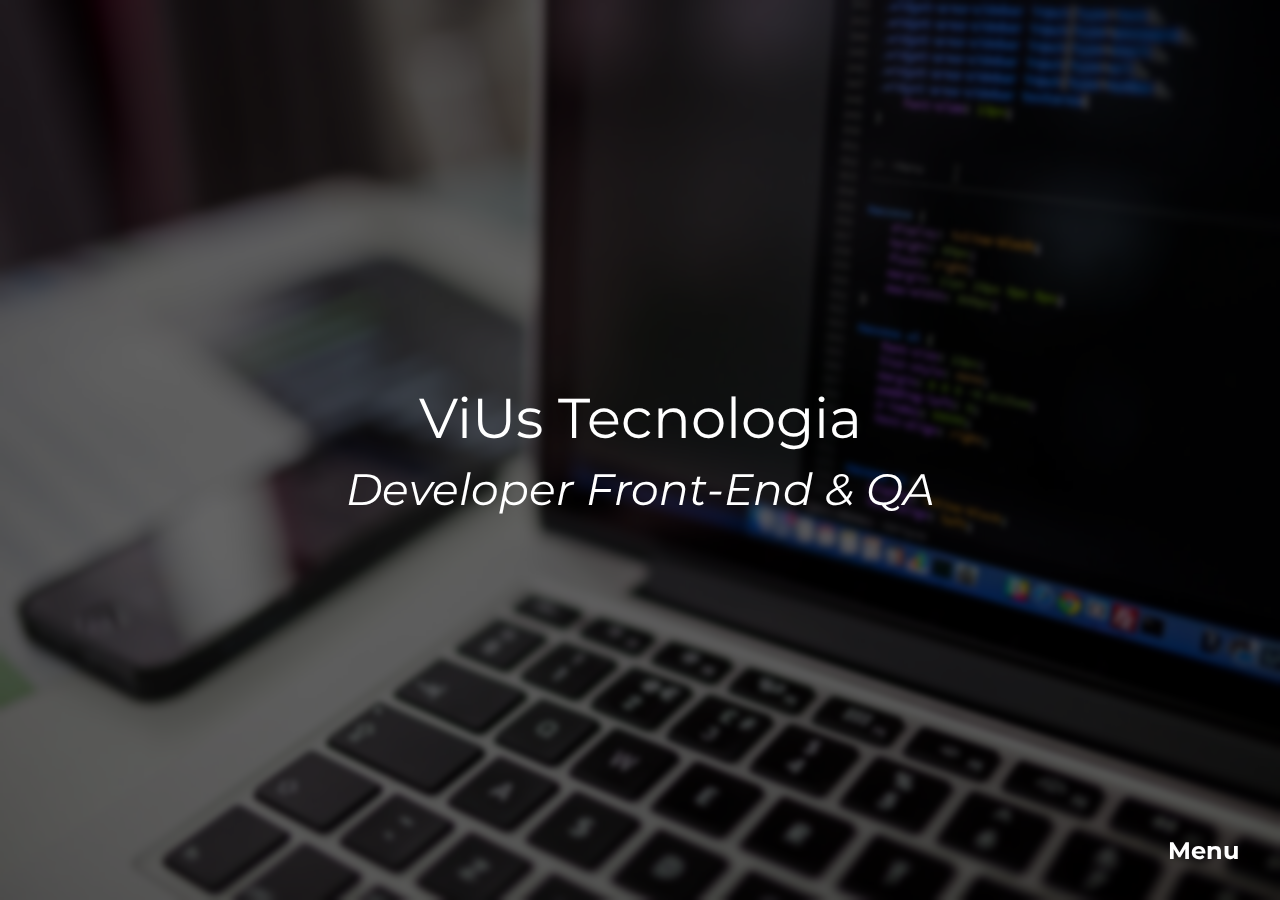
<file: index.html>
<!DOCTYPE html>
<html lang="pt-BR">
<head>
  <meta charset="UTF-8">
  <meta http-equiv="X-UA-Compatible" content="IE=edge">
  <meta name="viewport" content="width=device-width, initial-scale=1.0">
  <link rel="stylesheet" href="./css/menu-hamburguer.css">
  <link rel="stylesheet" href="./css/style.css">
  <link rel="shortcut icon" href="./img/favicon.ico" type="image/x-icon">
  <title>ViUs Tecnologia</title>
</head>
<body>
  <main>
    <h1 id="h1">ViUs Tecnologia</h1>
    <p id="cargo">Developer Front-End & QA</p>
    <a href="./pages/menu.html">Menu</a>
  </main>
  <script src="./main.js"></script>
</body>
</html>
</file>
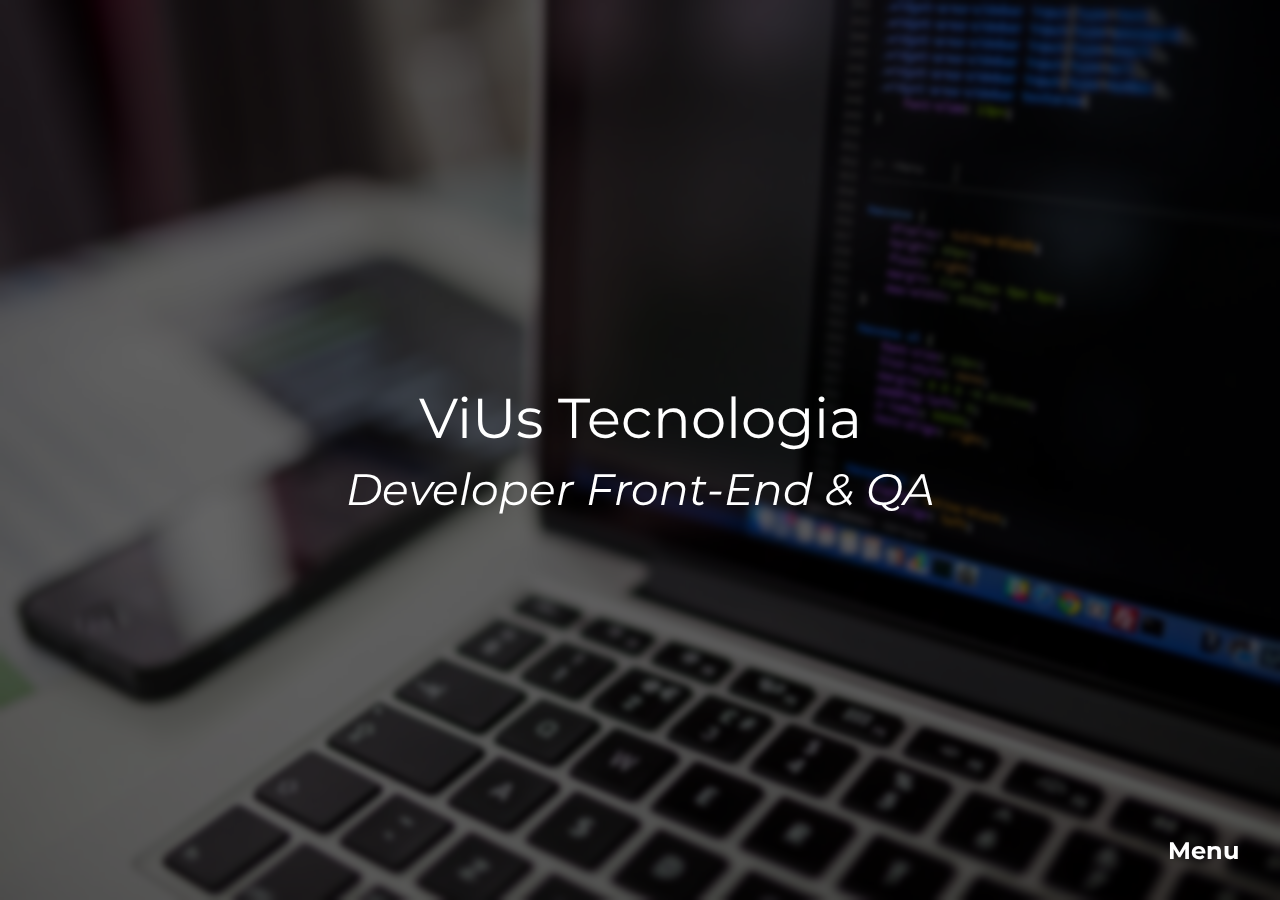
<file: pages/index.html>
<!DOCTYPE html>
<html lang="pt-BR">
<head>
  <meta charset="UTF-8">
  <meta http-equiv="X-UA-Compatible" content="IE=edge">
  <meta name="viewport" content="width=device-width, initial-scale=1.0">
  <link rel="stylesheet" href="../css/menu-hamburguer.css">
  <link rel="stylesheet" href="../css/style.css">
  <link rel="shortcut icon" href="../img/favicon.ico" type="image/x-icon">
  <title>ViUs Tecnologia</title>
</head>
<body>
  <main>
    <h1 onclick="change()" id="h1">ViUs Tecnologia</h1>
    <p>Developer Front-End & QA</p>
    <a href="./menu.html">Menu</a>
  </main>
  <script src="../main.js"></script>
</body>
</html>
</file>
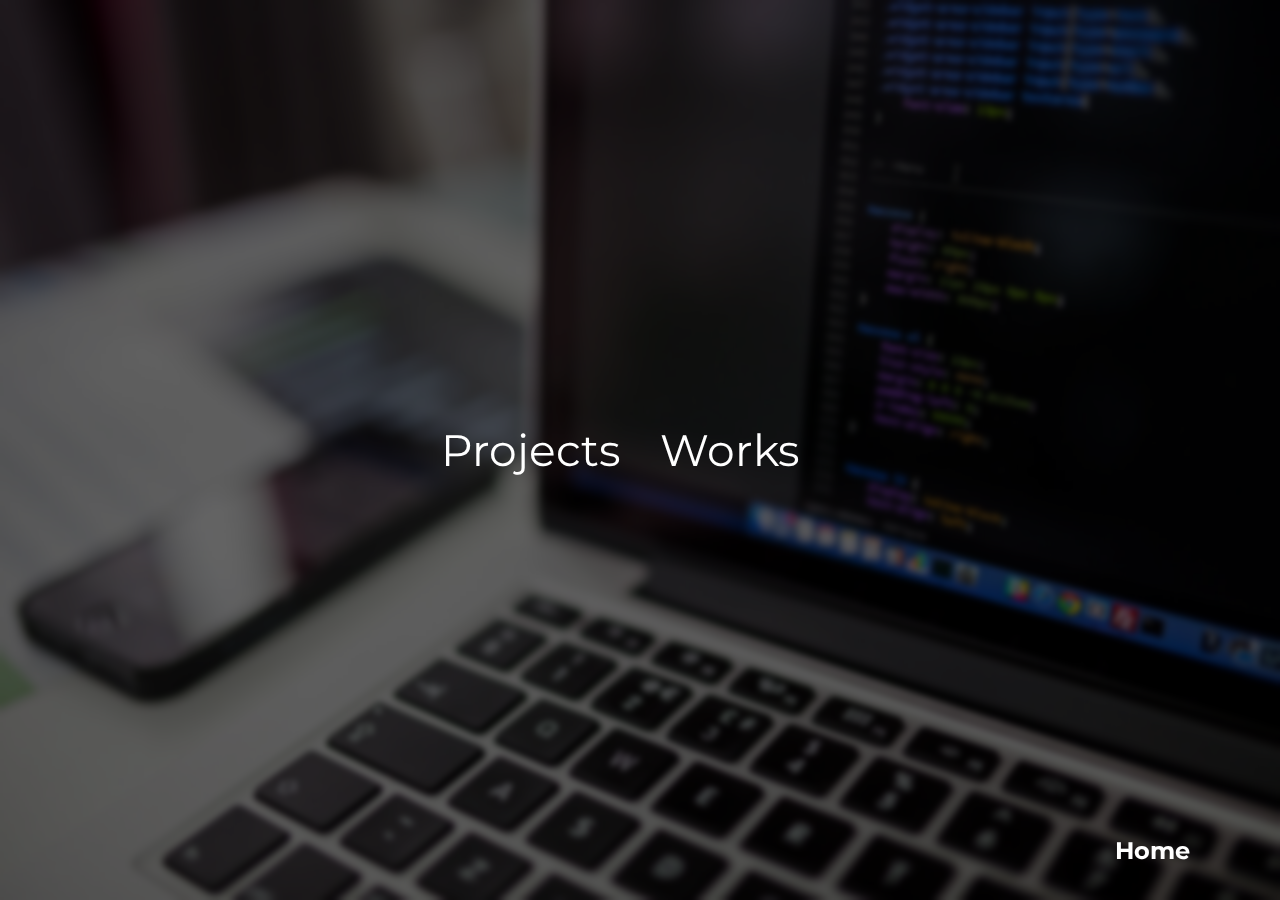
<file: pages/projects.html>
<!DOCTYPE html>
<html lang="pt-BR">
<head>
  <meta charset="UTF-8">
  <meta http-equiv="X-UA-Compatible" content="IE=edge">
  <meta name="viewport" content="width=device-width, initial-scale=1.0">
  <link rel="stylesheet" href="../css/projects.css">
  <link rel="shortcut icon" href="../img/favicon.ico" type="image/x-icon">
  <title>Projects</title>
</head>
<body>
  <header class="grid">
    <h1 class="titulo">Projects</h1>
    <h1 class="titulo">Works</h1>
  </header>
  <main>
    <aside>
      <a href=""></a>
      <a href=""></a>
      <a href=""></a>
      <a href=""></a>
      <a href=""></a>
      <a href=""></a>
      <a href=""></a>
      <a href=""></a>
      <a href=""></a>
      <a href=""></a>
      <a href=""></a>
      <a href=""></a>
      <a href="../index.html" class="home">Home</a>
    </aside>
  </main>
</body>
</html>
</file>
<file: css/menu-hamburguer.css>
@import url('https://fonts.googleapis.com/css2?family=Montserrat:ital@0;1&display=swap');

*,
*:before,
*:after {
  margin: 0;
  padding: 0;
  box-sizing: border-box;
}

#disable {
  pointer-events: none;
}

body {
  width: 100vw;
  height: 100vh;
  background-image: url('../img/laptop.jpg');
  background-repeat: no-repeat;
  background-size: cover;
  background-position: center;
  background-color: #0009;
  background-blend-mode: darken, luminosity;
  backdrop-filter: blur(3px);
  display: flex;
  justify-content: center;
  align-items: center;
  pointer-events: all;
}

/* .menu {
  background: #fff;
  border-radius: 50%;
  width: 60px;
  height: 60px;
  position: absolute;
  bottom: 25px;
  right: 25px;
  box-shadow: 0 0 0 0 #fff, 0 0 0 0 #fff;
  transition: box-shadow 1.1s cubic-bezier(0.19, 1, 0.22, 1);
  z-index: 2;
  cursor: pointer;
  pointer-events: all;
}

.menu:hover{
  box-shadow: 0 0 0 8px #fff, 0 0 0 8px #fff;
}

.hamburguer {
  position: relative;
  display: block;
  background: #000;
  width: 30px;
  height: 2px;
  top: 29px;
  left: 15px;
  transition: .5s ease-in-out;
}

.hamburguer:before, 
.hamburguer:after {
  background: #000;
  content: '';
  display: block;
  width: 100%;
  height: 100%;
  position: absolute;
  transition: .5s ease-in-out;
}

.hamburguer:before {
  top: -10px;
}

.hamburguer:after {
  bottom: -10px;
}

input {
  display: none;
}

input:checked ~ ul {
  opacity: 1;
}

input:checked ~ label .menu {
  box-shadow: 0 0 0 130vw #fff, 0 0 0 130vh #fff;
}

input:checked ~ label .hamburguer {
  transform: rotate(45deg);
}

input:checked ~ label .hamburguer:before {
  transform: rotate(90deg);
  top: 0;
}

input:checked ~ label .hamburguer:after {
  transform: rotate(90deg);
  bottom: 0;
} */

ul {
  position: absolute;
  top: 50%;
  left: 50%;
  transform: translate(-50%, -50%);
  list-style: none;
  opacity: 1;
  transition: 0.25s 0.1s cubic-bezier(0, 1.07, 0, 1.02);
  z-index: 1;
}

a {
  font-family: Verdana, Geneva, Tahoma, sans-serif;
  display: block;
  margin-bottom: 20px;
  color: white;
  font-size: 47px;
  text-decoration: none;
}

li > a:hover {
  color: gray;
}

li > a:active {
  color: #fff9;
}

main > a {
  position: absolute;
  top: 94%;
  left: 94%;
  transform: translate(-50%, -50%);
  font: bolder 24px 'Montserrat', sans-serif;
  color: #fff;
  background-color: transparent;
  margin: 4px 0px;
  cursor: pointer;
}
</file>
<file: css/style.css>
@charset "UTF-8";  
 
@import url('https://fonts.googleapis.com/css2?family=Montserrat:ital@0;1&display=swap');

 * {
   margin: 0;
   padding: 0;
   box-sizing: border-box;
}

body {
  width: 100vw;
  height: 100vh;
  background-image: url('../img/laptop.jpg');
  background-repeat: no-repeat;
  background-size: cover;
  background-position: center;
  background-color: #0009;
  background-blend-mode: darken, luminosity;
  backdrop-filter: blur(3px);
  display: flex;
  justify-content: center;
  align-items: center;
}

main {
  display: flex;
  flex-direction: column;
  justify-content: center;
  align-items: center;
  gap: 10px;
}

h1 {
  font: 400 clamp(2.2rem, 6vw, 6.5rem) 'Montserrat', sans-serif;
  font-size: 3.5rem;
  color: white;
}

h1:hover {
  color: gray;
  cursor: pointer;
}

p {
  font: italic 400 clamp(1.2rem, 4vw, 3rem) 'Montserrat', sans-serif;
  font-size: 2.75rem;
  color: white;
}

p:hover{
  color: gray;
  cursor: pointer;
}

input {
  width: 200px;
  height: 40px;
  background-color: #FAE12C;
  font: 400 20px 'Montserrat', sans-serif;
  border-style: none;
  border-radius: 5px;
  cursor: pointer;
  margin-top: 40px;
}
</file>
<file: css/projects.css>
@charset "UTF-8";  
 
@import url('https://fonts.googleapis.com/css2?family=Montserrat:ital@0;1&display=swap');

 * {
   margin: 0;
   padding: 0;
   box-sizing: border-box;
}

body {
  width: 100vw;
  height: 100vh;
  background-image: url('../img/laptop.jpg');
  background-repeat: no-repeat;
  background-size: cover;
  background-position: center;
  background-color: #0009;
  background-blend-mode: darken, luminosity;
  backdrop-filter: blur(3px);

  display: flex;
  justify-content: center;
  align-items: center;
}

.grid {
  display: grid;
  grid-template-columns: 1fr 1fr;
  gap: 40px;
}

/* .titulo {
  display: grid;
  grid-template-columns: 2;
  gap: 10px;
} */

/* main {
  display: flex;
  flex-direction: column;
  justify-content: center;
  align-items: right;
  gap: 30px;
} */

h1 {
  font: 400 clamp(2.2rem, 6vw, 6.5rem) 'Montserrat', sans-serif;
  font-size: 2.75rem;
  color: white;
}

h1:hover {
  color: gray;
  cursor: pointer;
}

/* p {
  font: italic 400 clamp(1.2rem, 4vw, 3rem) 'Montserrat', sans-serif;
  color: white;
} */

a {
  font-family: Verdana, Geneva, Tahoma, sans-serif;
  display: block;
  margin-bottom: 20px;
  color: white;
  font-size: 47px;
  text-decoration: none;
}

.home {
  position: absolute;
  top: 94%;
  left: 90%;
  transform: translate(-50%, -50%);
  font: bolder 24px 'Montserrat', sans-serif;
  color: #fff;
  background-color: transparent;
  margin: 4px 0px;
  cursor: pointer;
}
</file>
